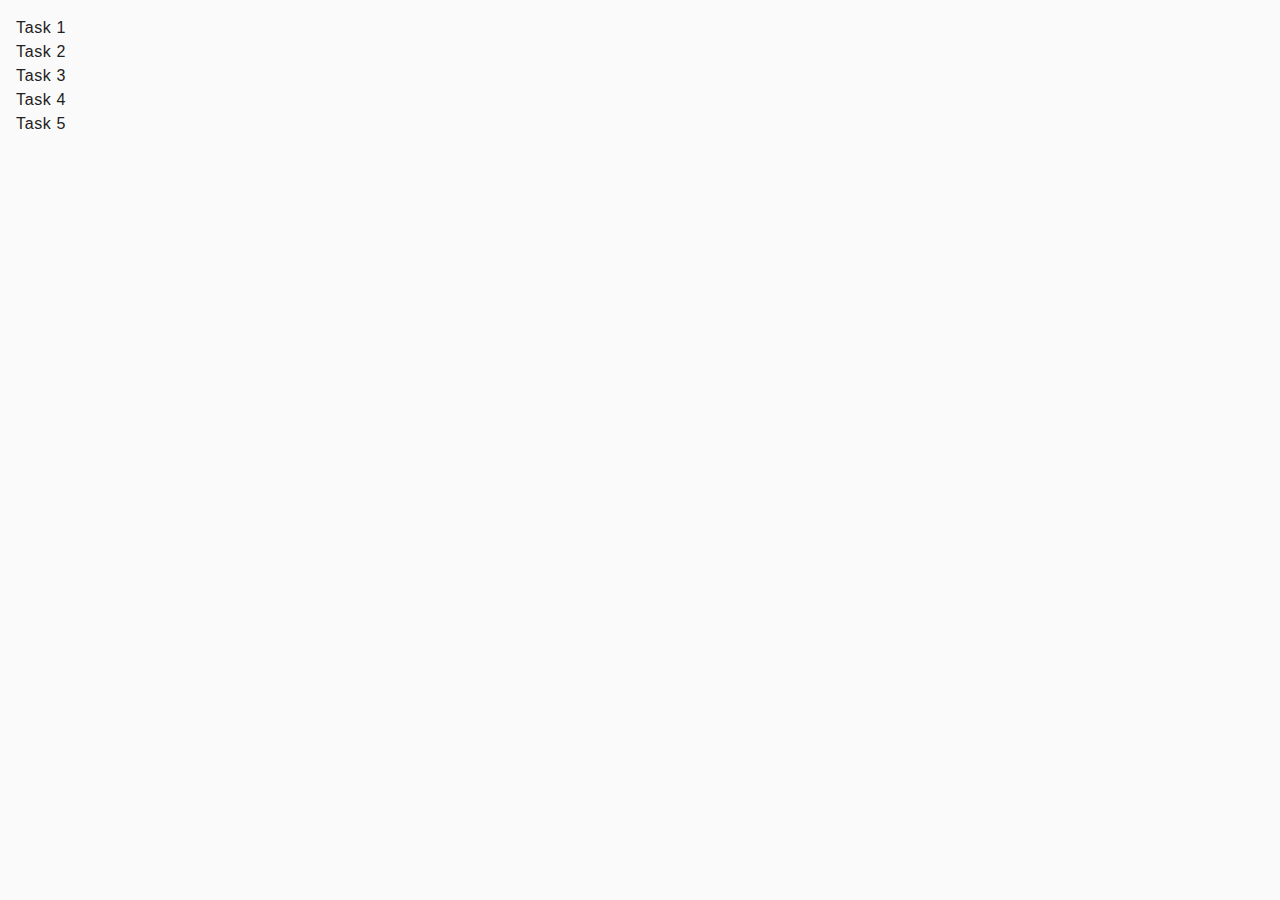
<file: index.html>
<!DOCTYPE html>
<html lang="en">
  <head>
    <meta charset="UTF-8" />
    <meta http-equiv="X-UA-Compatible" content="IE=edge" />
    <meta name="viewport" content="width=device-width, initial-scale=1.0" />
    <title>Homework 7</title>
    <link rel="stylesheet" href="./css/common.css" />
  </head>
  <body>
    <ul>
      <li><a href="./task-1.html">Task 1</a></li>
      <li><a href="./task-2.html">Task 2</a></li>
      <li><a href="./task-3.html">Task 3</a></li>
      <li><a href="./task-4.html">Task 4</a></li>
      <li><a href="./task-5.html">Task 5</a></li>
    </ul>
  </body>
</html>
</file>
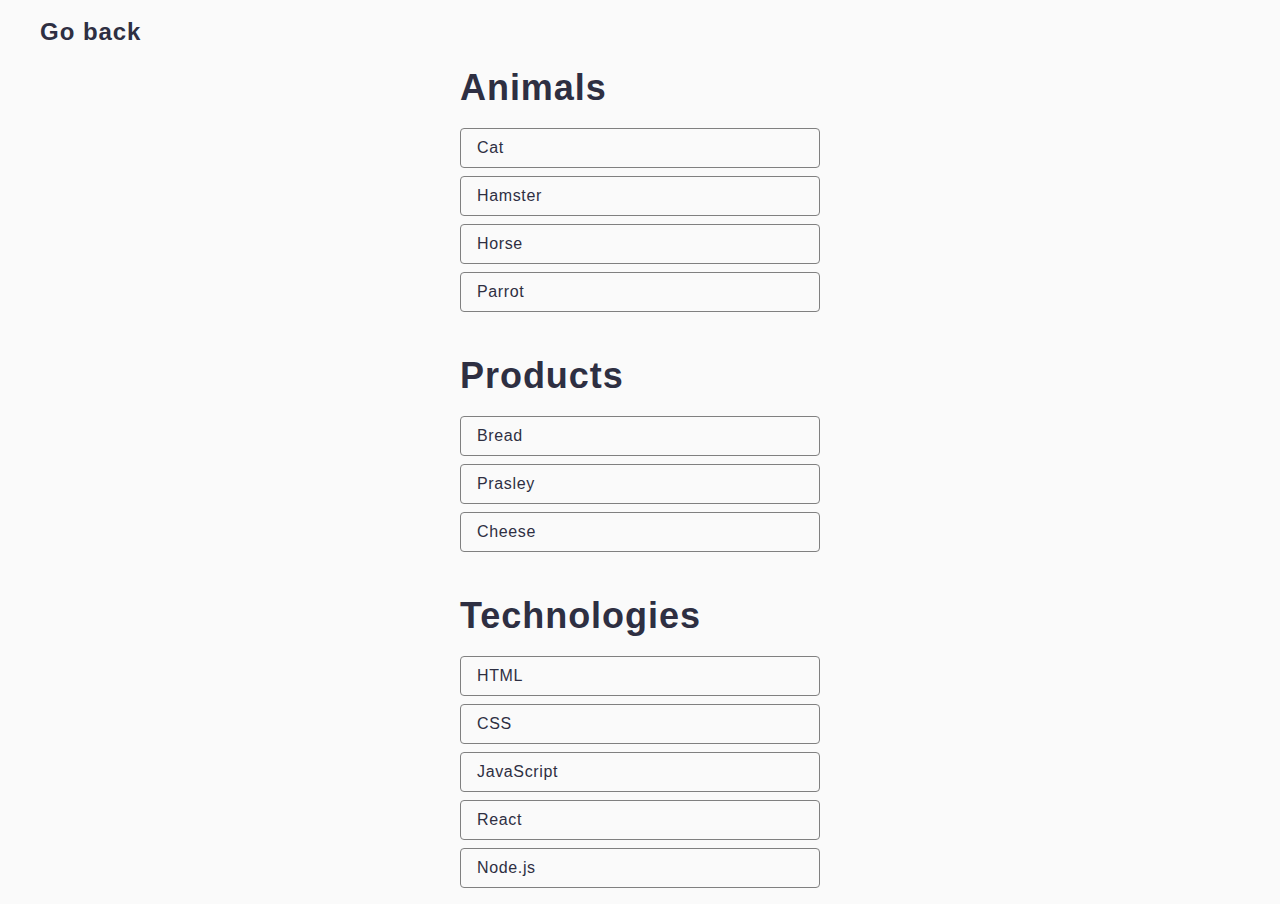
<file: task-1.html>
<!DOCTYPE html>
<html lang="en">
  <head>
    <meta charset="UTF-8" />
    <meta http-equiv="X-UA-Compatible" content="IE=edge" />
    <meta name="viewport" content="width=device-width, initial-scale=1.0" />
    <title>Task 1</title>
    <link rel="stylesheet" href="./css/common.css" />
  </head>
  <body>
    <section class="container">
      <p class="p-task-one"><a href="./index.html">Go back</a></p>

      <ul class="categories" id="categories">
        <li class="item">
          <h2 class="h-categories">Animals</h2>

          <ul class="ul-item">
            <li class="ul-item-li">Cat</li>
            <li class="ul-item-li">Hamster</li>
            <li class="ul-item-li">Horse</li>
            <li class="ul-item-li">Parrot</li>
          </ul>
        </li>
        <li class="item">
          <h2 class="h-categories">Products</h2>

          <ul class="ul-item">
            <li class="ul-item-li">Bread</li>
            <li class="ul-item-li">Prasley</li>
            <li class="ul-item-li">Cheese</li>
          </ul>
        </li>
        <li class="item">
          <h2 class="h-categories">Technologies</h2>

          <ul class="ul-item">
            <li class="ul-item-li">HTML</li>
            <li class="ul-item-li">CSS</li>
            <li class="ul-item-li">JavaScript</li>
            <li class="ul-item-li">React</li>
            <li class="ul-item-li">Node.js</li>
          </ul>
        </li>
      </ul>
    </section>

    <script src="./js/task-1.js" type="module"></script>
  </body>
</html>
</file>
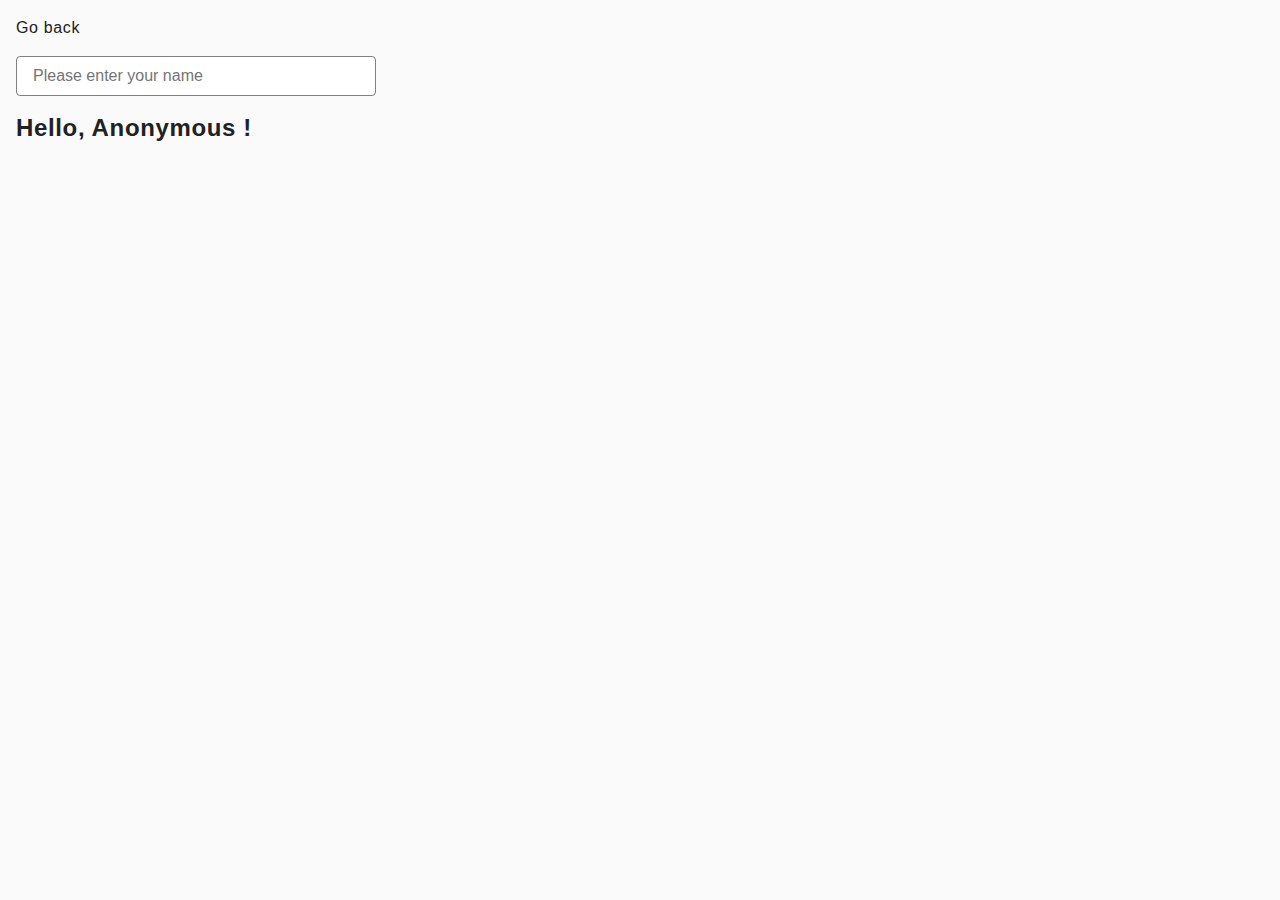
<file: task-3.html>
<!DOCTYPE html>
<html lang="en">
  <head>
    <meta charset="UTF-8" />
    <meta http-equiv="X-UA-Compatible" content="IE=edge" />
    <meta name="viewport" content="width=device-width, initial-scale=1.0" />
    <title>Task 3</title>
    <link rel="stylesheet" href="./css/common.css" />
  </head>
  <body>
    <div class="div-task-tree">
      <p><a href="./index.html">Go back</a></p>

      <input
        class="input-task-three"
        type="text"
        id="name-input"
        placeholder="Please enter your name"
      />
      <h1 class="h-one-task-three">
        Hello,
        <span id="name-output">Anonymous</span>
        !
      </h1>
    </div>
    <script src="./js/task-3.js" type="module"></script>
  </body>
</html>
</file>
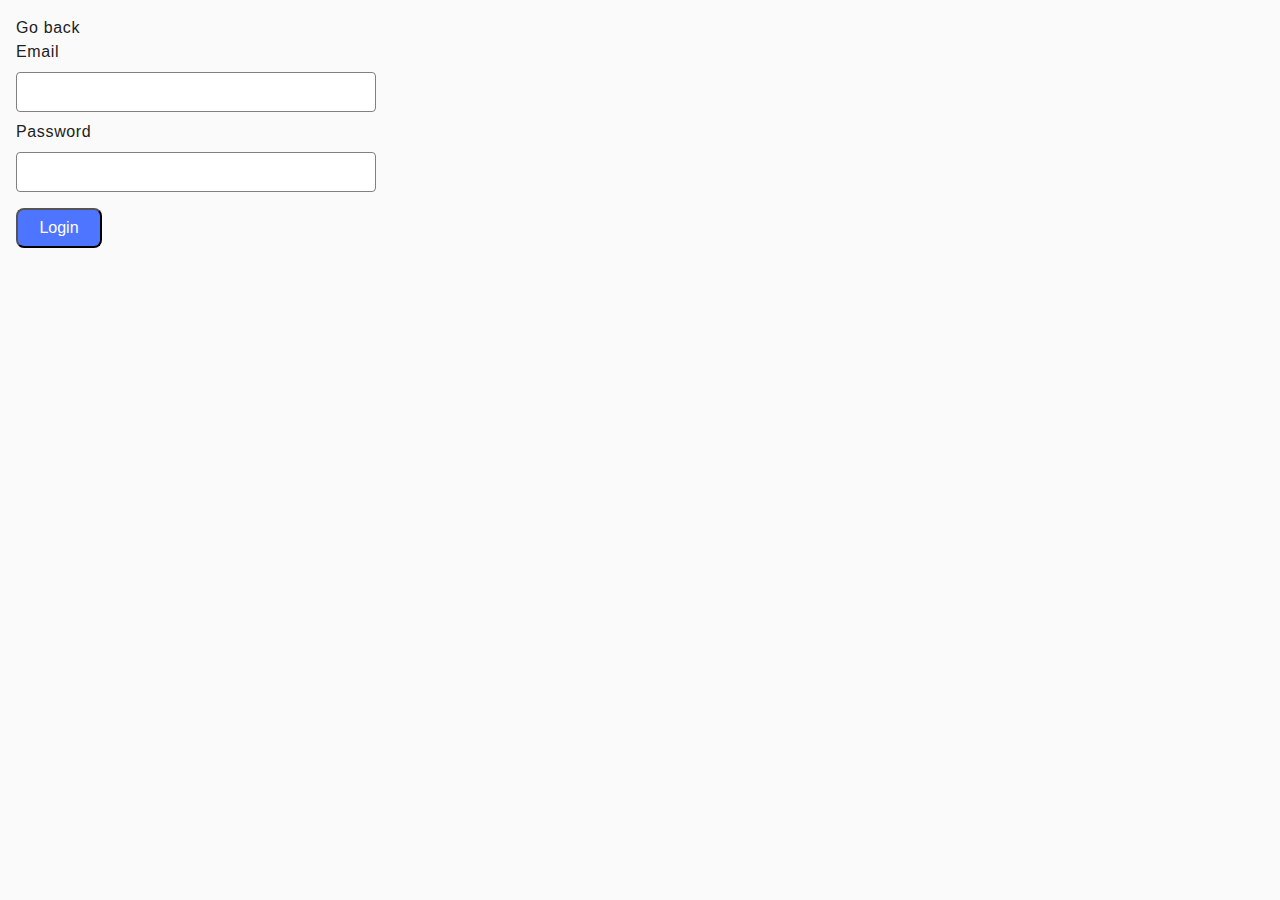
<file: task-4.html>
<!DOCTYPE html>
<html lang="en">
  <head>
    <meta charset="UTF-8" />
    <meta http-equiv="X-UA-Compatible" content="IE=edge" />
    <meta name="viewport" content="width=device-width, initial-scale=1.0" />
    <title>Task 4</title>
    <link rel="stylesheet" href="./css/common.css" />
  </head>
  <body>
    <p><a href="./index.html">Go back</a></p>

    <form class="login-form">
      <label class="login-form-label">
        Email
        <input class="login-form-input" type="email" name="email" />
      </label>
      <label class="login-form-label">
        Password
        <input class="login-form-input" type="password" name="password" />
      </label>
      <button type="submit" class="login-form-button">Login</button>
    </form>

    <script src="./js/task-4.js" type="module"></script>
  </body>
</html>
</file>
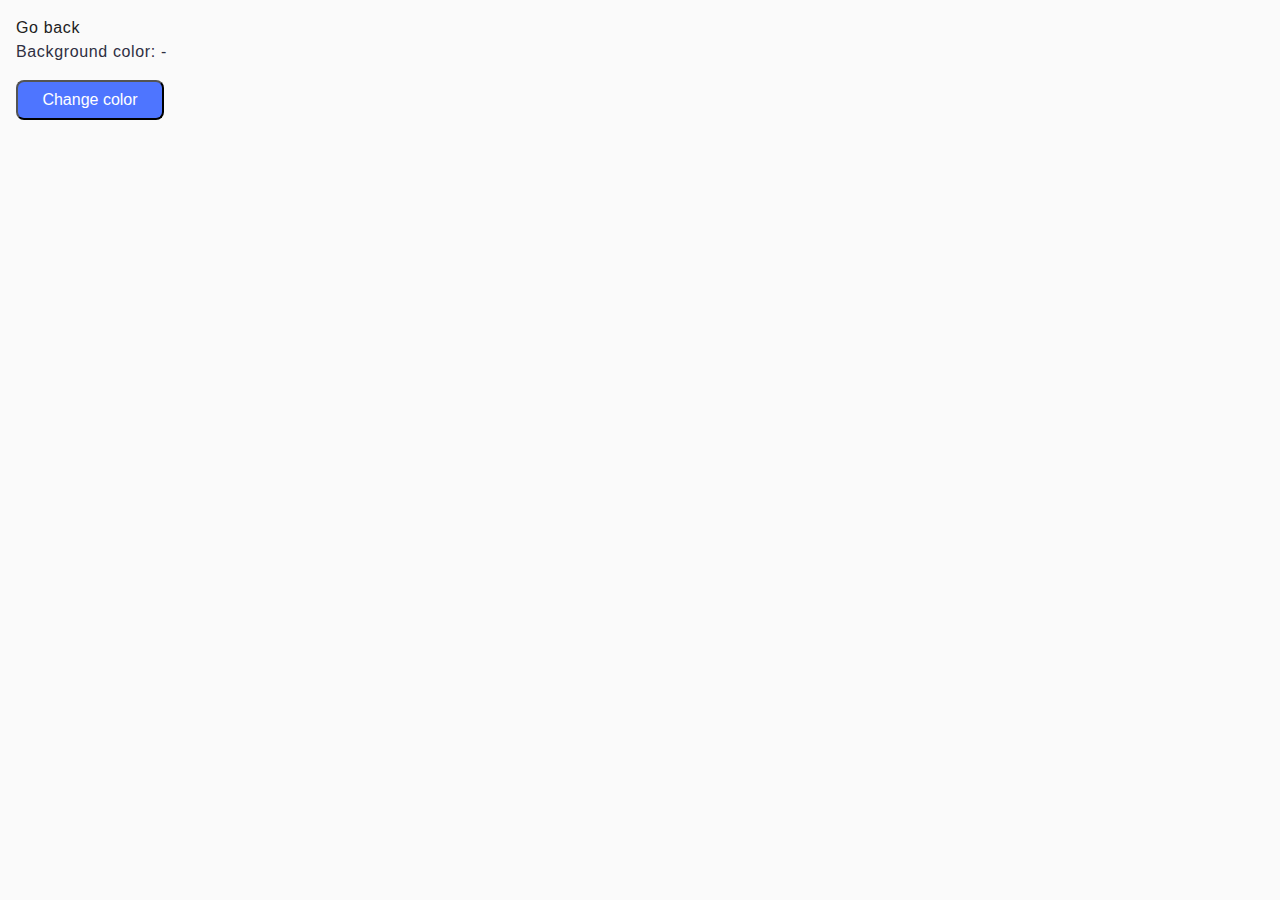
<file: task-5.html>
<!DOCTYPE html>
<html lang="en">
  <head>
    <meta charset="UTF-8" />
    <meta http-equiv="X-UA-Compatible" content="IE=edge" />
    <meta name="viewport" content="width=device-width, initial-scale=1.0" />
    <title>Task 5</title>
    <link rel="stylesheet" href="./css/common.css" />
  </head>
  <body>
    <p><a href="./index.html">Go back</a></p>

    <div class="widget">
      <p class="task-five-p">
        Background color:
        <span class="color">-</span>
      </p>
      <button type="button" class="change-color">Change color</button>
    </div>

    <script src="./js/task-5.js" type="module"></script>
  </body>
</html>
</file>
<file: css/common.css>
* {
  box-sizing: border-box;
}

body {
  margin: 16px;
  font-family: -apple-system, BlinkMacSystemFont, 'Segoe UI', Roboto, Oxygen,
    Ubuntu, Cantarell, 'Open Sans', 'Helvetica Neue', sans-serif;
  -webkit-font-smoothing: antialiased;
  -moz-osx-font-smoothing: grayscale;
  background-color: #fafafa;
  color: #212121;
  line-height: 1.5;
  letter-spacing: 0.04em;
}

button {
  border-radius: 8px;
  padding: 8px 16px;
  width: 148px;
  height: 40px;
  color: #fff;
}

a {
  transition-duration: 250ms;
  transition-property: all;
  transition-timing-function: cubic-bezier(0.4, 0, 0.2, 1);
  cursor: pointer;
  border: none;
  background-color: transparent;
}

img {
  display: block;
  max-width: 100%;
  height: auto;
  background-size: cover;
  background-position: center;
  background-repeat: no-repeat;
}

h1,
h2,
p {
  margin: 0;
}

ul,
li {
  list-style: none;
  margin: 0;
  padding: 0;
}
a {
  color: currentColor;
  cursor: pointer;
  font-style: normal;
  text-decoration: none;
}

.container {
  margin: 0 auto;
  min-width: 440px;
  padding: 0 24px;
  align-items: center;
  text-align: left;
  justify-content: center;
  font-weight: 600;
  font-size: 24px;
  line-height: 1.33333;
  letter-spacing: 0.04em;
  color: #2e2f42;
  font-family: 'Montserrat', sans-serif;
}

.categories {
  display: flex;
  flex-direction: column;
  gap: 24px;
}

.h-categories {
  margin: 16px 0px;
  width: 360px;
}

.item {
  display: flex;
  flex-direction: column;
  align-items: center;
  justify-content: center;
}

.ul-item {
  font-weight: 400;
  font-size: 16px;
  letter-spacing: 0.04em;
  color: #2e2f42;
  display: flex;
  flex-direction: column;
  gap: 8px;
}

.ul-item-li {
  display: flex;
  align-items: center;
  border: 1px solid #808080;
  border-radius: 4px;
  width: 360px;
  height: 40px;
  margin: left 16px;
}

.ul-item-li::before {
  content: '';
  width: 16px;
  display: inline-block;
}

/* task-2 */

.container-task-two {
  margin: 0 auto;
  max-width: 1128px;
  padding: 0 8px;
  align-items: center;
  justify-content: center;
}

.gallery {
  display: flex;
  flex-wrap: wrap;
  gap: 16px;
}

img {
  width: 360px;
  height: 300px;
}

/* task-3 */

.div-task-tree {
  display: flex;
  flex-direction: column;
  gap: 16px;
}

.input-task-three {
  font-weight: 400;
  font-size: 16px;

  border: 1px solid #808080;
  border-radius: 4px;
  width: 360px;
  height: 40px;
  padding-left: 16px;
}

.h-one-task-three {
  font-weight: 600;
  font-size: 24px;
  line-height: 1.33333;
}

/* task-4 */

.login-form {
  display: flex;
  flex-direction: column;
  gap: 8px;
}

.login-form-label:last-of-type {
  margin-bottom: 8px;
}

.login-form-label {
  display: flex;
  flex-direction: column;
  gap: 8px;
  font-weight: 400;
  font-size: 16px;
}

.login-form-input {
  border: 1px solid #808080;
  border-radius: 4px;
  width: 360px;
  height: 40px;
}

.login-form-input:hover {
  border: 1px solid #000;
}

.login-form-button {
  display: flex;
  align-items: center;
  justify-content: center;
  font-weight: 500;
  font-size: 16px;
  width: 86px;
  background-color: #4e75ff;
}

.login-form-button:hover {
  background-color: #6c8cff;
}

/* task-5 */

.widget {
  display: flex;
  flex-direction: column;
  gap: 16px;
}

.task-five-p {
  font-weight: 400;
  font-size: 16px;
  color: #2e2f42;
}

.change-color {
  font-weight: 500;
  font-size: 16px;
  background-color: #4e75ff;
}
</file>
